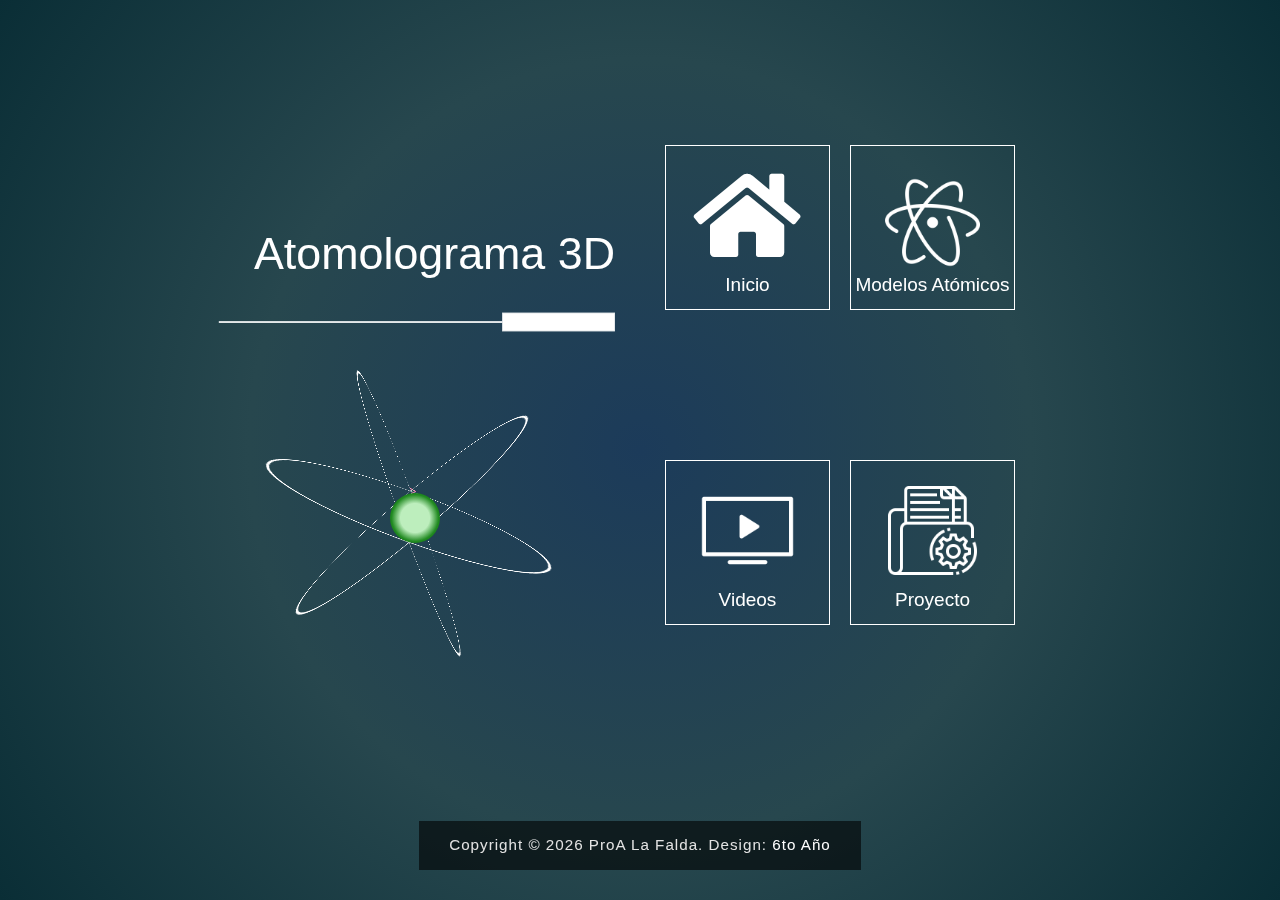
<file: atomolograma/index.html>
<!DOCTYPE html>
<html lang="en">
<head>
    <meta charset="utf-8">
    <meta name="viewport" content="width=device-width, initial-scale=1">

    <title>Pop HTML CSS Template</title>
<!--

Template 2097 Pop

https://www.tooplate.com/view/2097-pop

-->
    <!-- load CSS -->
    <link rel="stylesheet" href="https://fonts.googleapis.com/css?family=Open+Sans:300">  <!-- Google web font "Open Sans" -->
    <link rel="stylesheet" href="css/bootstrap.min.css">                                  <!-- https://getbootstrap.com/ -->
    <link rel="stylesheet" href="fontawesome/css/fontawesome-all.min.css">                <!-- https://fontawesome.com/ -->
    <link rel="stylesheet" type="text/css" href="slick/slick.css"/>                       <!-- http://kenwheeler.github.io/slick/ -->
    <link rel="stylesheet" type="text/css" href="slick/slick-theme.css"/>
    <link rel="stylesheet" href="css/tooplate-style.css">                               <!-- Templatemo style -->

    <script>document.documentElement.className="js";var supportsCssVars=function(){var e,t=document.createElement("style");return t.innerHTML="root: { --tmp-var: bold; }",document.head.appendChild(t),e=!!(window.CSS&&window.CSS.supports&&window.CSS.supports("font-weight","var(--tmp-var)")),t.parentNode.removeChild(t),e};supportsCssVars()||alert("Please view this in a modern browser such as latest version of Chrome or Microsoft Edge.");</script>
    
</head>

<body>
    <div id="tm-bg"></div>
    <div id="tm-wrap">
        <div class="tm-main-content">
            <div class="container tm-site-header-container">
                <div class="row">
                    <div class="col-sm-12 col-md-6 col-lg-6 col-md-col-xl-6 mb-md-0 mb-sm-4 mb-4 tm-site-header-col">
                        <div class="tm-site-header">
                            <h1 class="mb-4">Atomolograma 3D</h1>
                            <img src="img/underline.png" class="img-fluid mb-4">
                            
                            <!-- Contenedor de la animación -->
                            <div id="Contenedor">
                                <div id="Principal">
                                    <div id="Atomo">
                                        <div class="Orbita">
                                            <div class="Ruta">
                                                <div class="Electron"></div>
                                            </div>
                                        </div>
                                        <div class="Orbita">
                                            <div class="Ruta">
                                                <div class="Electron"></div>
                                            </div>
                                        </div>
                                        <div class="Orbita">
                                            <div class="Ruta">
                                                <div class="Electron"></div>
                                            </div>
                                        </div>
                                        <div id="Nucleo"></div>
                                    </div>
                                </div>
                            </div>
                    
                        </div>                        
                    </div>
                    
                    <div class="col-sm-12 col-md-6 col-lg-6 col-xl-6">
                        <div class="content">
                            <div class="grid">
                                <div class="grid__item" id="home-link">
                                    <div class="product">
                                        <div class="tm-nav-link">
                                            <i class="fas fa-home fa-5x tm-nav-icon"></i>
                                            <span class="tm-nav-text">Inicio</span>
                                            <div class="product__bg"></div>        
                                        </div>                                    
                                        <div class="product__description">
                                            <div class="row mb-3">
                                                <div class="col-12">
                                                    <h2 class="tm-page-title">Hologrma</h2>        
                                                </div>
                                            </div>                                        
                                            <div class="row">
                                                <div class="col-sm-12 col-md-6 col-lg-6 col-xl-6">

                                                    <img src="img/atomoimg.jpg" class="img-fluid mb-3">
                                                    
                                                    <h4>¿Qué es un holograma?</h4>
                                                    <p>Los hologramas de átomos son una representación tridimensional de la estructura atómica de un material, creada utilizando técnicas de holografía. 
                                                    </p>
                                                    <p>Este método permite registrar la información de una onda luminosa que ha interactuado con un objeto, en este caso, los átomos.</p>
                                                    <p>Un holograma es una imagen tridimensional (3D) que se crea a partir de una ilusión óptica. Mediante la reflexión de la luz, nuestro cerebro la percibe y la visualiza como un objeto tridimensional.</p>
                                                    <p>Para generar estos modelos tridimensionales de átomos, se emplean técnicas avanzadas como la microscopía electrónica de transmisión o la difracción de rayos X, las cuales permiten obtener información detallada sobre la posición y disposición de los átomos en un material.</p>
                                                </div>
                                                
                                                <div class="col-sm-12 col-md-6 col-lg-6 col-xl-6">
                                                    <h2> Atomolograma 3D </h2>
                                                   
                                                    <p> El proyecto "Atomolograma 3D" consiste en la creación de representaciones gráficas de diferentes modelos atómicos, capaces de proyectarse sobre una cuadrícula de vidrio transparente, logrando así el efecto tridimensional.
                                                        En el marco del espacio curricular de Química, los estudiantes de 6to año de la escuela experimental ProA La Falda representaron modelos atómicos utilizando estas técnicas, creando ellos mismos las proyecciones tridimensionales.
                                                        </p>
                                                    <img src="img/nereo.jpg" class="img-fluid">
                                                </div>                                        
                                            </div>
                                            
                                        </div>
                                    </div>
                                </div>

                                <div class="grid__item" id="team-link">
                                    <div class="product">
                                        <div class="tm-nav-link" style="display: flex; flex-direction: column; align-items: center; text-align: center;">
                                            <img src="img/atomoicon.png" alt="Our Team" class="tm-nav-icon" style="width: 5em; height: 5em; margin-bottom: 0.5em;">
                                            <span class="tm-nav-text">Modelos Atómicos</span>
                                            <div class="product__bg"></div>
                                        </div>
                                                                         
                                        <div class="product__description">
                                            <div class="p-sm-4 p-2">
                                                <div class="row mb-3">
                                                    <div class="col-12">
                                                        <h2 class="tm-page-title">Modelos Atómicos</h2>        
                                                    </div>
                                                </div>
                                                <div class="container2">
                                                    <div class="section">
                                                        <div class="row tm-reverse-sm">
                                                            <div class="col-sm-12 col-md-4 col-lg-4 col-xl-4">
                                                                <div class="image-block">
                                                                    <img src="img/daltooooon.jpg" alt="Imagen 1" class="img-fluid">
                                                                </div>
                                                            </div>
                                                            <div class="col-sm-12 col-md-8 col-lg-8 col-xl-8">
                                                                <div class="text-block">
                                                                    <h3>Jhon Daton</h3>
                                                                    <p>A principios del siglo XIX, John Dalton propuso que la materia está compuesta por átomos, que son partículas indivisibles y únicas para cada elemento.</p>
                                                                    <p>Este fue el primer modelo atómico basado en evidencias experimentales y marcó el inicio de la teoría atómica moderna.</p>
                                                                </div>
                                                            </div>
                                                        </div>
                                                    </div>
                                                
                                                    <div class="section">
                                                        <div class="row tm-reverse-sm">
                                                            <div class="col-sm-12 col-md-8 col-lg-8 col-xl-8">
                                                                <div class="text-block">
                                                                    <h3>J.J THOMSON</h3>
                                                                    <p>Modelo del budín de pasas (Thomson): Joseph John Thompson sugirió este modelo en 1897 tras su descubrimiento del electrón mediante experimentos con rayos catódicos.</p>
                                                                    <p>En este modelo, el átomo se visualizaba como una esfera con carga positiva en la que estaban incrustados electrones negativos, similar a un “budín” con “pasas”.</p>
                                                                </div>
                                                            </div>
                                                            <div class="col-sm-12 col-md-4 col-lg-4 col-xl-4">
                                                                <div class="image-block">
                                                                    <img src="img/thomson.webp" alt="Imagen 2" class="img-fluid">
                                                                </div>
                                                            </div>
                                                        </div>
                                                    </div>
                                                
                                                    <div class="section">
                                                        <div class="row tm-reverse-sm">
                                                            <div class="col-sm-12 col-md-4 col-lg-4 col-xl-4">
                                                                <div class="image-block">
                                                                    <img src="img/ruthgerford.gif" alt="Imagen 3" class="img-fluid">
                                                                </div>
                                                            </div>
                                                            <div class="col-sm-12 col-md-8 col-lg-8 col-xl-8">
                                                                <div class="text-block">
                                                                    <h3>Rutherford</h3>
                                                                    <p>Este modelo de 1911 nos describe al átomo como un núcleo central pequeño con carga positiva rodeado por órbitas circulares en donde se encuentran los electrones con carga negativa.</p>
                                                                    <p>Este modelo surge después del famoso experimento de la lámina de oro bombardeada por rayos catódicos, demostrando que el átomo en su mayoría está vacío.</p>
                                                                </div>
                                                            </div>
                                                        </div>
                                                    </div>
                                                
                                                    <div class="section">
                                                        <div class="row tm-reverse-sm">
                                                            <div class="col-sm-12 col-md-8 col-lg-8 col-xl-8">
                                                                <div class="text-block">
                                                                    <h3>Niels Bohr</h3>
                                                                    <p>Propuesto en 1913, este modelo atómico nos describe la posición de los electrones en órbitas alrededor del núcleo.</p>
                                                                    <p>Este modelo introduce la idea de que los electrones ocupan niveles de energía específicos y cuantizados. También nos dice que los electrones pueden saltar entre estos niveles emitiendo o absorbiendo radiación en el proceso.</p>
                                                                </div>
                                                            </div>
                                                            <div class="col-sm-12 col-md-4 col-lg-4 col-xl-4">
                                                                <div class="image-block">
                                                                    <img src="img/bohr.jpg" alt="Imagen 4" class="img-fluid">
                                                                </div>
                                                            </div>
                                                        </div>
                                                    </div>
                                                
                                                    <div class="section">
                                                        <div class="row tm-reverse-sm">
                                                            <div class="col-sm-12 col-md-4 col-lg-4 col-xl-4">
                                                                <div class="image-block">
                                                                    <img src="img/Modelo-Atomico-de-Schrodinger-2.png" alt="Imagen 5" class="img-fluid">
                                                                </div>
                                                            </div>
                                                            <div class="col-sm-12 col-md-8 col-lg-8 col-xl-8">
                                                                <div class="text-block">
                                                                    <h3>E. Schrödinger</h3>
                                                                    <p>Desarrollado en 1926, el físico nos dice que los electrones son una onda de probabilidad y no lugares específicos.</p>
                                                                    <p>Este modelo se basa en la dualidad onda-partícula, lo que significa que los electrones pueden comportarse tanto como partículas como ondas. En este modelo se descarta la órbita y se introduce el término "orbital". La ecuación de Schrödinger permite calcular estas probabilidades y predecir la distribución de los electrones alrededor del núcleo.</p>
                                                                </div>
                                                            </div>
                                                        </div>
                                                    </div>
                                                </div>
                                                
                                            </div>
                                        </div>
                                    </div>
                                </div>

                                <div class="grid__item">
                                    <div class="product">
                                        <div class="tm-nav-link" style="display: flex; flex-direction: column; align-items: center; justify-content: center; text-align: center;">
                                            <img src="img/videoicon.png" alt="" class="tm-nav-icon" style="width: 5em; height: 5em;">
                                            
                                            <span class="tm-nav-text">Videos</span>
                                            <div class="product__bg"></div>             
                                        </div>                                                               
                                        <div class="product__description">
                                            <div class="p-sm-4 p-2">
                                                <div class="row mb-3">
                                                    <div class="col-12">
                                                        <h2 class="tm-page-title">Hologramas: Modelos Atómicos</h2>        
                                                    </div>
                                                </div>
                                                <div class="row mb-3">
                                                    <div class="col-12">
                                                        <p>En el marco del espacio curricular de Química, los estudiantes de 6to año de la escuela experimental ProA La Falda representaron modelos atómicos utilizando las técnicas mencionadas, creando ellos mismos las proyecciones tridimensionales.</p>
                                                    </div>
                                                </div>
                                                <div class="row">
                                                    <div class="col-12">
                                                        <div class="p-sm-4 p-2 tm-img-container">
                                                            <div class="video-card">
                                                                <div class="video">
                                                                    <iframe width="560" height="315" src="https://www.youtube.com/embed/vWMyHjZIfTQ?si=ZCc0LlTdxhbpDZL0" title="YouTube video player" frameborder="0" allow="accelerometer; autoplay; clipboard-write; encrypted-media; gyroscope; picture-in-picture; web-share" referrerpolicy="strict-origin-when-cross-origin" allowfullscreen></iframe>
                                                                </div>
                                                                <div class="video-title">Holograma 1: Modelo Átomico de Dalton</div>
                                                                <div class="video-members">Juan Mayr, Nereo D'Alfeo, Ignacio Rodriguez</div>
                                                            </div>
                                                            <div class="video-card">
                                                                <div class="video">
                                                                    <iframe width="560" height="315" src="https://www.youtube.com/embed/sZWiDiqeOPQ?si=Ivb7V8cIVc6yEJhF" title="YouTube video player" frameborder="0" allow="accelerometer; autoplay; clipboard-write; encrypted-media; gyroscope; picture-in-picture; web-share" referrerpolicy="strict-origin-when-cross-origin" allowfullscreen></iframe>
                                                                </div>
                                                                <div class="video-title">Holograma 2: Modelo Átomico de Thompson</div>
                                                                <div class="video-members">Juan Mayr, Nereo D'Alfeo, Ignacio Rodriguez</div>
                                                            </div>
                                                            <div class="video-card">
                                                                <div class="video">
                                                                    <iframe width="560" height="315" src="https://www.youtube.com/embed/7QsgS3Orsgc?si=ssylDRByIwxAHHzj" title="YouTube video player" frameborder="0" allow="accelerometer; autoplay; clipboard-write; encrypted-media; gyroscope; picture-in-picture; web-share" referrerpolicy="strict-origin-when-cross-origin" allowfullscreen></iframe>
                                                                </div>
                                                                <div class="video-title">Holograma 3: Modelo Átomico de Rutherford</div>
                                                                <div class="video-members">Julia Ferreiro, Indira Guevara, Ian Butcher</div>
                                                            </div>
                                                            <div class="video-card">
                                                                <div class="video">
                                                                    <iframe width="560" height="315" src="https://www.youtube.com/embed/-BaRVMm_sOM?si=eBxw-F4sGyY0NaBN" title="YouTube video player" frameborder="0" allow="accelerometer; autoplay; clipboard-write; encrypted-media; gyroscope; picture-in-picture; web-share" referrerpolicy="strict-origin-when-cross-origin" allowfullscreen></iframe>
                                                                </div>
                                                                <div class="video-title">Holograma 4: Modelo Átomico de Bohr</div>
                                                                <div class="video-members">Franco Siccardi, Matias Montoya, Evelin Ferreyra</div>
                                                            </div>
                                                            <div class="video-card">
                                                                <div class="video">
                                                                    <iframe width="560" height="315" src="https://www.youtube.com/embed/shqTldlierY?si=BCweTHGCO2zgASlU" title="YouTube video player" frameborder="0" allow="accelerometer; autoplay; clipboard-write; encrypted-media; gyroscope; picture-in-picture; web-share" referrerpolicy="strict-origin-when-cross-origin" allowfullscreen></iframe>
                                                                </div>
                                                                <div class="video-title">Holograma 5: Modelo Átomico Schrödinger (Actual)</div>
                                                                <div class="video-members">Fabricio Coledani, Dillan Perez Diaz, Celeste Romero</div>
                                                            </div>
                                                        </div>
                                                    </div>
                                                </div>
                                                
                                            </div>
                                        </div>       
                                    </div>
                                </div>

                                <div class="grid__item">
                                    <div class="product">
                                        <div class="tm-nav-link" style="display: flex; flex-direction: column; align-items: center; justify-content: center; text-align: center;">
                                            <img src="img/docicon.png" alt="" class="tm-nav-icon" style="width: 5em; height: 5em;">
                                            <span class="tm-nav-text">Proyecto</span>
                                            <div class="product__bg"></div>             
                                        </div>                                                             
                                        <div class="product__description">
                                            <div class="pt-sm-4 pb-sm-4 pl-sm-5 pr-sm-5 pt-2 pb-2 pl-3 pr-3">
                                                <div class="row mb-3">
                                                    <div class="col-12">
                                                        <h2 class="tm-page-title">Careta de campo</h2>        
                                                    </div>
                                                </div>
                                                <div class="row mb-4">
                                                    <div class="col-12">
                                                        <p>Explora la "Carpeta de Campo," donde se documenta detalladamente todo el proceso de desarrollo y ejecución del proyecto. En esta sección, encontrarás información completa sobre la creación y las pruebas realizadas. </p>
                                                        <br>
                                                            <h4>Contenido de esta sección:</h4>
                                                            <p>- Documentación del Proyecto: Informe sobre el diseño, desarrollo y pruebas.</p> 
                                                            <p>- Registros de Campo: Datos y observaciones obtenidas durante las fases de implementación y evaluación.</p>
                                                    </div>
                                                </div>
                                                <div class="row">
                                                    <div class="col-12">
                                                        <div class="document-preview-container">
                                                            <iframe src="https://docs.google.com/document/d/19qL_2u8EO-ySWvYXiMrFSYgkFHp6x4-9Ey25MPSrMbY/preview
                                                            " width="800" height="600" frameborder="0"></iframe>
                                                        </div>
                                                    </div>
                                                </div>
                                            </div>                                            
                                        </div>
                                    </div>
                                </div>
                            </div> 
                        </div>                       
                    </div>
                </div>                
            </div>
            <footer>
                <p class="small tm-copyright-text">Copyright &copy; <span class="tm-current-year">2024</span> ProA La Falda. 
                
                Design: <a rel="nofollow" href="https://www.instagram.com/_promo24_plf?igsh=MTlvYnpodXpxeHE0cw==" class="tm-text-highlight">6to Año</a></p>
            </footer>
        </div> <!-- .tm-main-content -->  
    </div>
    <!-- load JS -->
    <script src="js/jquery-3.2.1.slim.min.js"></script>         <!-- https://jquery.com/ -->    
    <script src="slick/slick.min.js"></script>                  <!-- http://kenwheeler.github.io/slick/ -->  
    <script src="js/anime.min.js"></script>                     <!-- http://animejs.com/ -->
    <script src="js/main.js"></script>  
    <script>      

        function setupFooter() {
            var pageHeight = $('.tm-site-header-container').height() + $('footer').height() + 100;

            var main = $('.tm-main-content');

            if($(window).height() < pageHeight) {
                main.addClass('tm-footer-relative');
            }
            else {
                main.removeClass('tm-footer-relative');   
            }
        }

        /* DOM is ready
        ------------------------------------------------*/
        $(function(){

            setupFooter();

            $(window).resize(function(){
                setupFooter();
            });

            $('.tm-current-year').text(new Date().getFullYear());  // Update year in copyright           
        });

    </script>             

</body>
</html>
</file>
<file: atomolograma/css/tooplate-style.css>
/*

Template 2097 Pop

https://www.tooplate.com/view/2097-pop

*/

body {
  font-family: "Poppins", Helvetica, Arial, sans-serif;
  font-size: 19px;
  font-weight: 300;
  color: white;
  position: relative;
}

/* Animación */


#Atomo {
  width: 310px;
  height: 310px;
  -webkit-perspective: 1000;
  position: relative;
  margin: 0 auto;
}

#Nucleo {
  position: absolute;
  top: 50%;
  left: 50%;
  margin: -25px 0 0 -25px;
  width: 50px;
  height: 50px;
  border-radius: 50px;
  background: radial-gradient(circle farthest-corner, rgba(189, 238, 189, 1) 41.09%, rgba(34, 139, 34, 1) 65.87%, rgba(0, 100, 0, 1) 89.2%, rgba(0, 50, 0, 0.637) 100%);

}

.Orbita {
  position: absolute;
  top: 0;
  left: 0;
  width: 300px;
  height: 300px;
  border-radius: 600px;
  border: 3px solid #ffffff;
  -webkit-transform-style: preserve-3d;
  -webkit-transform: rotateX(80deg) rotateY(20deg);
}

#Atomo .Orbita:nth-child(2) {
  -webkit-transform: rotateX(80deg) rotateY(70deg);
}

#Atomo .Orbita:nth-child(3) {
  -webkit-transform: rotateX(80deg) rotateY(-40deg);
}

#Atomo .Orbita:nth-child(2) .Ruta,
#Atomo .Orbita:nth-child(2) .Electron {
  -webkit-animation-delay: -0.43s;
}

#Atomo .Orbita:nth-child(3) .Ruta,
#Atomo .Orbita:nth-child(3) .Electron {
  -webkit-animation-delay: -1.2s;
}

.Ruta {
  width: 300px;
  height: 300px;
  position: relative;
  -webkit-transform-style: preserve-3d;
  -webkit-animation-name: RotarRuta;
  -webkit-animation-duration: 2s;
  -webkit-animation-iteration-count: infinite;
  -webkit-animation-timing-function: linear;
}

.Electron {
  position: absolute;
  top: -5px;
  left: 50%;
  margin-left: -5px;
  width: 10px;
  height: 10px;
  border-radius: 10px;
  background: radial-gradient(circle farthest-corner, rgba(255, 182, 193, 1) 41.09%, rgba(255, 105, 180, 1) 65.87%, rgba(255, 20, 147, 1) 89.2%, rgba(139, 0, 139, 0.637) 100%);
  -webkit-transform: rotateX(00deg) rotateY(70deg);
}

@-webkit-keyframes RotarRuta {
  from {
    -webkit-transform: rotateZ(0deg);
  }
  to {
    -webkit-transform: rotateZ(360deg);
  }
}

h1 {
  font-size: 2.8rem;
}

#tm-bg {
  position: fixed;
  top: 0;
  left: 0;
  width: 100%;
  height: 100%;
  background: radial-gradient(circle, #1c3b5a, #27474e, #0a2e36);
  background-position: center;
  background-size: cover;
  background-repeat: no-repeat;
  z-index: -1;
  transition: all 0.3s ease;
}

#tm-bg:after {
  content: "";
  display: block;
  position: absolute;
  top: 0;
  left: 0;
  width: 100%;
  height: 100%;
}

#tm-wrap {
  display: flex;
  align-items: center;
  height: 100%;
  min-height: 100vh;
}

p {
  line-height: 1.9;
  letter-spacing: 1px;
}

.tm-main-content {
  display: flex;
  align-items: center;
  padding: 50px 15px;
  position: absolute;
  left: 0;
  right: 0;
  top: 0;
  bottom: 0;
  overflow: auto;
}

.tm-site-header-col {
  display: flex;
  align-items: center;
}

.tm-site-header {
  margin: 10px;
  text-align: right;
  width: 100%;
}

.tm-nav ul {
  padding-left: 0;
  display: block;
}

.tm-nav li {
  list-style: none;
  display: inline-block;
  border: 1px solid white;
  float: left;
  margin: 10px;
}

.tm-nav-link {
  color: white;
  display: flex;
  flex-direction: column;
  justify-content: center;
  width: 165px;
  height: 165px;
  text-align: center;
  border: 1px solid white;
  cursor: pointer;
  position: relative;
}

.tm-nav-text {
  position: absolute;
  left: 0;
  right: 0;
  bottom: 10px;
}

.fa-3x {
  font-size: 2.5em;
}

.product {
  background: transparent;
  transition: all 0.3s ease;
}

.product:hover {
  background-color: #6b5677;
  color: #dfb2c8;
}

.tm-nav-icon {
  display: block;
  margin-bottom: 25px;
}

/* Expanding Grid Items from Codrops */
.tm-page-title {
  font-weight: 300;
}

.content {
  
  max-width: 370px;
}

.grid {
  display: flex;
  flex-wrap: wrap;
  height: 70vh;
}

.grid__item {
  
  margin: 10px;
}

.product {
  
  position: relative;
  cursor: pointer;
}

.product__bg {
  width: 95%;
  height: 100%;
  top: 0px;
}

.product__bg,
.product__description {
  opacity: 0;
  position: absolute;
}

.product__description {
  width: 100%;
  height: 100%;
  top: 0;
  left: 0;
  display: none;
}

.tm-fa-close {
  font-size: 30px;
}

.details {
  font-size: 1rem;
  width: 100%;
  height: 100%;
  bottom: 0;
  left: 0;
  z-index: 1000;
  display: flex;
  flex-direction: column;
  justify-content: center;
  pointer-events: none;
  padding: 15px;
  display: none;
}

.details > * {
  position: relative;
  opacity: 0;
}

.details--open {
  pointer-events: auto;
}

.details__bg {
  width: 100%;
  max-width: 900px;
  left: 0;
  right: 0;
  margin-left: auto;
  margin-right: auto;
}

.details__bg--down {
  background-color: #ae54b1ef;
  box-shadow: 0 4px 8px rgba(0, 0, 0, 0.2);
}

.details__bg {
  padding: 50px;
  transform-origin: 0 0;
}

.details__close {
  position: absolute;
  top: 5px;
  right: 0;
  border: 0;
  background: none;
  margin: 1em;
  cursor: pointer;
  font-size: 0.85em;
  color: white;
  z-index: 1001;
}


/* Team */
.container2 {
  display: flex;
  flex-direction: column;
  gap: 20px;
  padding: 20px;
  background-color: #0000005e;
}

.text-block, .image-block {
  padding: 10px;
  box-sizing: border-box;
}

.text-block {
  color: #333;
  
  border-radius: 8px;
}

.image-block {
  display: flex;
  justify-content: center;
  align-items: center;
}

.tm-reverse-sm {
  display: flex;
  flex-direction: row;
  flex-wrap: wrap;
}

.img-fluid {
  max-width: 100%;
  height: auto;
  border-radius: 8px;
}

h3 {
  color: #ffffff;
  font-size: 24px;
  margin-bottom: 10px;
}

p {
  color: #e2e2e2;
  font-size: 16px;
  margin-bottom: 10px;
}

.section {
  margin-bottom: 40px;
}


/* Our Work */
.video-card {
  width: 100%;
  margin: 15px 0;
  background-color: #020202ab;
  box-shadow: 0 4px 8px rgba(255, 255, 255, 0.1);
  border-radius: 8px;
  overflow: hidden;
  transition: transform 0.3s, box-shadow 0.3s;
  animation: floatIn 1s ease-out;
}

@keyframes floatIn {
  from {
    opacity: 0;
    transform: scale(0.9);
  }
  to {
    opacity: 1;
    transform: scale(1);
  }
}

.video-card:hover {
  transform: translateY(-10px) scale(1.05);
  box-shadow: 0 8px 16px rgba(255, 255, 255, 0.2);
}

.video {
  display: flex;
  justify-content: center;
  align-items: center;
  width: 100%;
  cursor: pointer;
  transition: border-color 0.3s;
}

.video iframe {
  max-width: 100%;
}

.video-title, .video-members {
  padding: 10px;
  background-color: #000000d8;
  border-top: 1px solid rgb(218, 218, 218);
  text-align: center;
  font-size: 1.2em;
  font-weight: bold;
  animation: textFadeIn 1.5s ease-out;
  font-family: 'Poppins', sans-serif;
}

@keyframes textFadeIn {
  from {
    opacity: 0;
  }
  to {
    opacity: 1;
  }
}

.video-members {
  font-size: 1em;
  font-weight: normal;
  color: #ffffff;
  font-family: 'Roboto', sans-serif;
}


/* Contact */
/* Estilo general del contenedor del iframe */
.document-preview-container {
  display: flex;
  justify-content: center;
  align-items: center;
  margin: 20px;
}

/* Estilo del iframe */
iframe {
  border: 1px solid #ddd;
  border-radius: 5px;
  box-shadow: 0 4px 8px rgba(0, 0, 0, 0.2);
}

/* Footer */
footer {
  position: absolute;
  bottom: 30px;
  text-align: center;
  left: 0;
  right: 0;
}

.tm-text-highlight {
  color: white;
}
.tm-text-highlight:hover {
  color: #ae54b1ef;
}
.tm-main-content.tm-footer-relative {
  flex-direction: column;
}
.tm-main-content.tm-footer-relative footer {
  position: relative;
  bottom: 0;
  margin-top: 50px;
}

.tm-copyright-text {
  background-color: rgba(0, 0, 0, 0.6);
  display: inline-block;
  padding: 10px 30px;
}

a,
button {
  transition: all 0.3s ease;
}
a:hover,
a:focus {
  text-decoration: none;
  outline: none;
}

p:last-child {
  margin-bottom: 0;
}

@media (min-width: 900px) {
  .container {
    max-width: 900px;
  }
}

@media (min-width: 767px) and (max-width: 991px), (max-width: 440px) {
  .tm-nav-link {
    width: 145px;
    height: 145px;
  }
}

@media (max-width: 767px) {
  .container {
    max-width: 450px;
  }
  .content {
    margin-left: auto;
    margin-right: 0;
  }
  .tm-nav ul {
    display: flex;
    flex-wrap: wrap;
    justify-content: flex-end;
  }
  .grid {
    justify-content: flex-end;
  }
  .tm-col-email {
    padding-left: 15px;
  }
  .tm-reverse-sm {
    flex-direction: column-reverse;
  }
}

@media (max-width: 544px) {
  .tm-main-content {
    flex-direction: column;
  }
  .details__bg {
    padding: 55px 40px;
  }
  .slick-dots li button:before {
    font-size: 15px;
  }

  footer {
    position: relative;
    bottom: 0;
  }
}

@media (max-width: 419px) {
  .tm-nav-link {
    width: 120px;
    height: 120px;
  }

  .fa-3x {
    font-size: 2.2em;
  }
}
</file>
